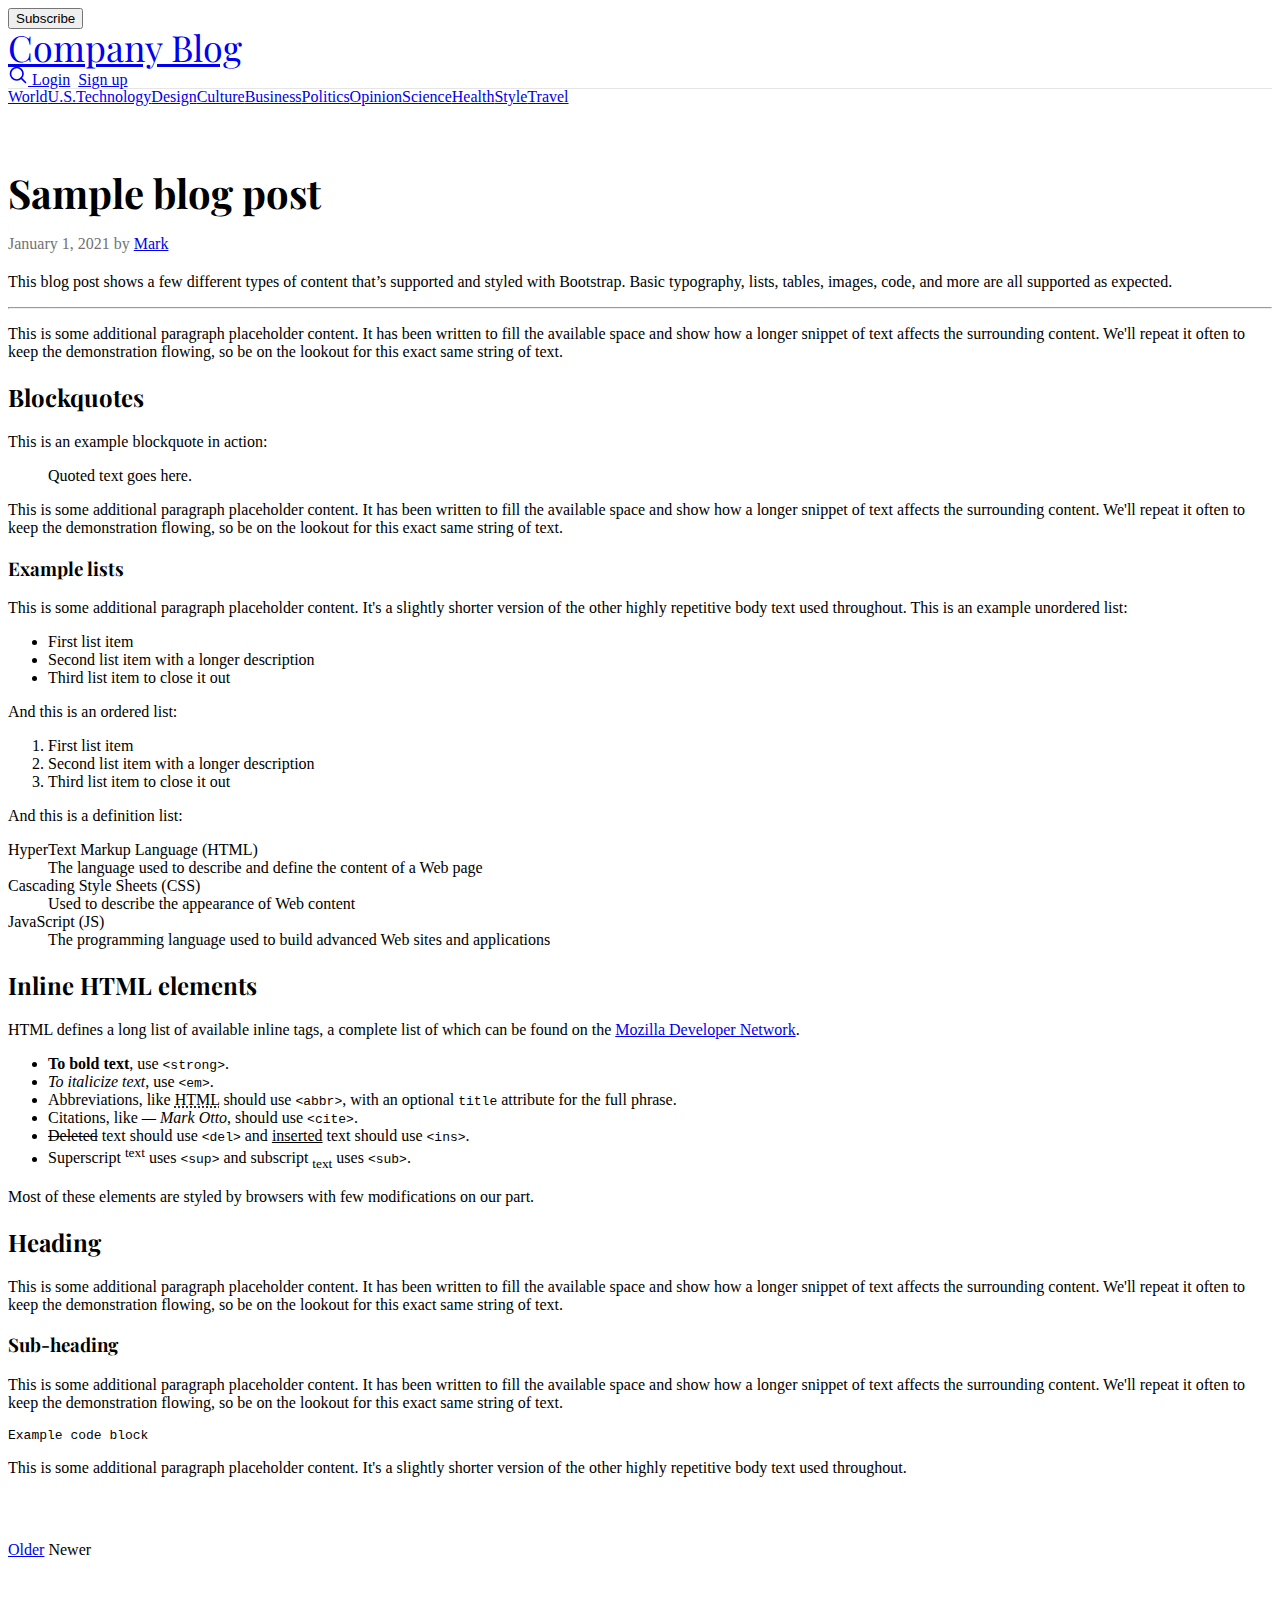
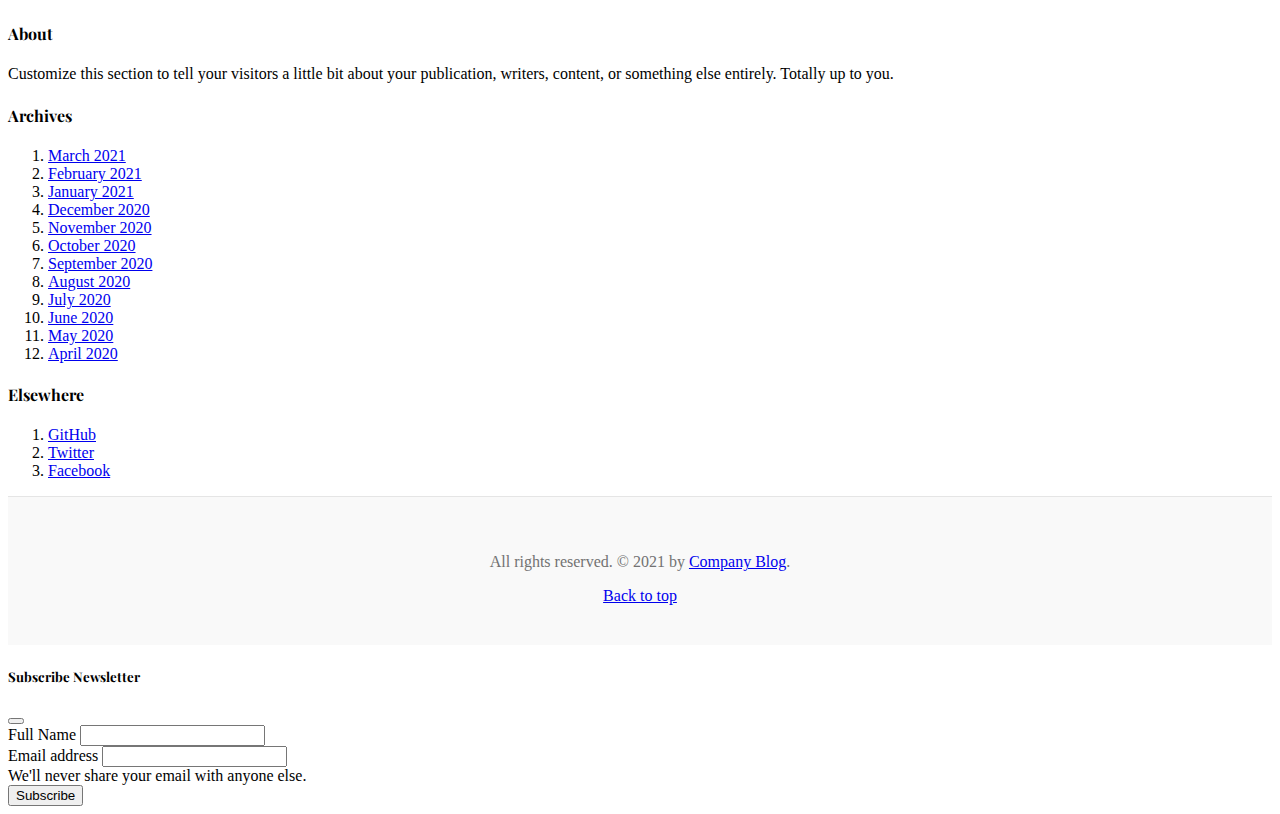
<file: detail.html>
<!doctype html>
<html lang="en">

<head>
    <meta charset="utf-8">
    <meta name="viewport" content="width=device-width, initial-scale=1">
    <meta name="description" content="">
    <meta name="author" content="Mark Otto, Jacob Thornton, and Bootstrap contributors">
    <meta name="generator" content="Hugo 0.88.1">
    <title>Company Blog | Home</title>



    <!-- Bootstrap core CSS -->
    <link href="https://cdn.jsdelivr.net/npm/bootstrap@5.1.3/dist/css/bootstrap.min.css" rel="stylesheet"
        integrity="sha384-1BmE4kWBq78iYhFldvKuhfTAU6auU8tT94WrHftjDbrCEXSU1oBoqyl2QvZ6jIW3" crossorigin="anonymous">


    <!-- Custom styles -->
    <link rel="stylesheet" href="css/style.css" type="text/css" />
    <link href="https://fonts.googleapis.com/css?family=Playfair&#43;Display:700,900&amp;display=swap" rel="stylesheet">
    <!-- Custom styles for this template -->
    <link href="css/blog.css" rel="stylesheet">
</head>

<body>

    <div class="container">
        <header class="blog-header py-3">
            <div class="row flex-nowrap justify-content-between align-items-center">
                <div class="col-4 pt-1">
                    <button type="button" class="btn btn-primary" data-bs-toggle="modal"
                        data-bs-target="#subscribeModal">
                        Subscribe
                    </button>
                </div>
                <div class="col-4 text-center">
                    <a class="blog-header-logo text-dark" href="index.html">Company Blog</a>
                </div>
                <div class="col-4 d-flex justify-content-end align-items-center">
                    <a class="link-secondary" href="#" aria-label="Search">
                        <svg xmlns="http://www.w3.org/2000/svg" width="20" height="20" fill="none" stroke="currentColor"
                            stroke-linecap="round" stroke-linejoin="round" stroke-width="2" class="mx-3" role="img"
                            viewBox="0 0 24 24">
                            <title>Search</title>
                            <circle cx="10.5" cy="10.5" r="7.5" />
                            <path d="M21 21l-5.2-5.2" />
                        </svg>
                    </a>
                    <a class="btn btn-sm btn-outline-primary" href="#">Login</a>&nbsp;
                    <a class="btn btn-sm btn-outline-primary" href="#">Sign up</a>
                </div>
            </div>
        </header>

        <div class="nav-scroller py-1 mb-2">
            <nav class="nav d-flex justify-content-between">
                <a class="p-2 link-secondary" href="#">World</a>
                <a class="p-2 link-secondary" href="#">U.S.</a>
                <a class="p-2 link-secondary" href="#">Technology</a>
                <a class="p-2 link-secondary" href="#">Design</a>
                <a class="p-2 link-secondary" href="#">Culture</a>
                <a class="p-2 link-secondary" href="#">Business</a>
                <a class="p-2 link-secondary" href="#">Politics</a>
                <a class="p-2 link-secondary" href="#">Opinion</a>
                <a class="p-2 link-secondary" href="#">Science</a>
                <a class="p-2 link-secondary" href="#">Health</a>
                <a class="p-2 link-secondary" href="#">Style</a>
                <a class="p-2 link-secondary" href="#">Travel</a>
            </nav>
        </div>
    </div>

    <main class="container">
    
        <div class="row g-5">
            <div class="col-md-8">

                <article class="blog-post">
                    <h2 class="blog-post-title">Sample blog post</h2>
                    <p class="blog-post-meta">January 1, 2021 by <a href="#">Mark</a></p>

                    <p>This blog post shows a few different types of content that’s supported and styled with Bootstrap.
                        Basic typography, lists, tables, images, code, and more are all supported as expected.</p>
                    <hr>
                    <p>This is some additional paragraph placeholder content. It has been written to fill the available
                        space and show how a longer snippet of text affects the surrounding content. We'll repeat it
                        often to keep the demonstration flowing, so be on the lookout for this exact same string of
                        text.</p>
                    <h2>Blockquotes</h2>
                    <p>This is an example blockquote in action:</p>
                    <blockquote class="blockquote">
                        <p>Quoted text goes here.</p>
                    </blockquote>
                    <p>This is some additional paragraph placeholder content. It has been written to fill the available
                        space and show how a longer snippet of text affects the surrounding content. We'll repeat it
                        often to keep the demonstration flowing, so be on the lookout for this exact same string of
                        text.</p>
                    <h3>Example lists</h3>
                    <p>This is some additional paragraph placeholder content. It's a slightly shorter version of the
                        other highly repetitive body text used throughout. This is an example unordered list:</p>
                    <ul>
                        <li>First list item</li>
                        <li>Second list item with a longer description</li>
                        <li>Third list item to close it out</li>
                    </ul>
                    <p>And this is an ordered list:</p>
                    <ol>
                        <li>First list item</li>
                        <li>Second list item with a longer description</li>
                        <li>Third list item to close it out</li>
                    </ol>
                    <p>And this is a definition list:</p>
                    <dl>
                        <dt>HyperText Markup Language (HTML)</dt>
                        <dd>The language used to describe and define the content of a Web page</dd>
                        <dt>Cascading Style Sheets (CSS)</dt>
                        <dd>Used to describe the appearance of Web content</dd>
                        <dt>JavaScript (JS)</dt>
                        <dd>The programming language used to build advanced Web sites and applications</dd>
                    </dl>
                    <h2>Inline HTML elements</h2>
                    <p>HTML defines a long list of available inline tags, a complete list of which can be found on the
                        <a href="https://developer.mozilla.org/en-US/docs/Web/HTML/Element">Mozilla Developer
                            Network</a>.
                    </p>
                    <ul>
                        <li><strong>To bold text</strong>, use <code
                                class="language-plaintext highlighter-rouge">&lt;strong&gt;</code>.</li>
                        <li><em>To italicize text</em>, use <code
                                class="language-plaintext highlighter-rouge">&lt;em&gt;</code>.</li>
                        <li>Abbreviations, like <abbr title="HyperText Markup Langage">HTML</abbr> should use <code
                                class="language-plaintext highlighter-rouge">&lt;abbr&gt;</code>, with an optional <code
                                class="language-plaintext highlighter-rouge">title</code> attribute for the full phrase.
                        </li>
                        <li>Citations, like <cite>— Mark Otto</cite>, should use <code
                                class="language-plaintext highlighter-rouge">&lt;cite&gt;</code>.</li>
                        <li><del>Deleted</del> text should use <code
                                class="language-plaintext highlighter-rouge">&lt;del&gt;</code> and <ins>inserted</ins>
                            text should use <code class="language-plaintext highlighter-rouge">&lt;ins&gt;</code>.</li>
                        <li>Superscript <sup>text</sup> uses <code
                                class="language-plaintext highlighter-rouge">&lt;sup&gt;</code> and subscript
                            <sub>text</sub> uses <code class="language-plaintext highlighter-rouge">&lt;sub&gt;</code>.
                        </li>
                    </ul>
                    <p>Most of these elements are styled by browsers with few modifications on our part.</p>
                    <h2>Heading</h2>
                    <p>This is some additional paragraph placeholder content. It has been written to fill the available
                        space and show how a longer snippet of text affects the surrounding content. We'll repeat it
                        often to keep the demonstration flowing, so be on the lookout for this exact same string of
                        text.</p>
                    <h3>Sub-heading</h3>
                    <p>This is some additional paragraph placeholder content. It has been written to fill the available
                        space and show how a longer snippet of text affects the surrounding content. We'll repeat it
                        often to keep the demonstration flowing, so be on the lookout for this exact same string of
                        text.</p>
                    <pre><code>Example code block</code></pre>
                    <p>This is some additional paragraph placeholder content. It's a slightly shorter version of the
                        other highly repetitive body text used throughout.</p>
                </article>

                <nav class="blog-pagination" aria-label="Pagination">
                    <a class="btn btn-outline-primary" href="#">Older</a>
                    <a class="btn btn-outline-secondary disabled">Newer</a>
                </nav>

            </div>

            <div class="col-md-4">
                <div class="position-sticky" style="top: 2rem;">
                    <div class="p-4 mb-3 bg-light rounded">
                        <h4 class="fst-italic">About</h4>
                        <p class="mb-0">Customize this section to tell your visitors a little bit about your
                            publication, writers, content, or something else entirely. Totally up to you.</p>
                    </div>

                    <div class="p-4">
                        <h4 class="fst-italic">Archives</h4>
                        <ol class="list-unstyled mb-0">
                            <li><a href="#">March 2021</a></li>
                            <li><a href="#">February 2021</a></li>
                            <li><a href="#">January 2021</a></li>
                            <li><a href="#">December 2020</a></li>
                            <li><a href="#">November 2020</a></li>
                            <li><a href="#">October 2020</a></li>
                            <li><a href="#">September 2020</a></li>
                            <li><a href="#">August 2020</a></li>
                            <li><a href="#">July 2020</a></li>
                            <li><a href="#">June 2020</a></li>
                            <li><a href="#">May 2020</a></li>
                            <li><a href="#">April 2020</a></li>
                        </ol>
                    </div>

                    <div class="p-4">
                        <h4 class="fst-italic">Elsewhere</h4>
                        <ol class="list-unstyled">
                            <li><a href="#">GitHub</a></li>
                            <li><a href="#">Twitter</a></li>
                            <li><a href="#">Facebook</a></li>
                        </ol>
                    </div>
                </div>
            </div>
        </div>

    </main>

    <footer class="blog-footer">
        <p>All rights reserved. &copy; 2021</a> by <a
                href="index.html">Company Blog</a>.</p>
        <p>
            <a href="#">Back to top</a>
        </p>
    </footer>

    <!-- Modal -->
    <div class="modal fade" id="subscribeModal" tabindex="-1" aria-labelledby="subscribeModalLabel" aria-hidden="true">
        <div class="modal-dialog">
            <div class="modal-content">
                <div class="modal-header">
                    <h5 class="modal-title" id="subscribeModalLabel">Subscribe Newsletter</h5>
                    <button type="button" class="btn-close" data-bs-dismiss="modal" aria-label="Close"></button>
                </div>
                <div class="modal-body">
                    <form>
                        <div class="mb-3">
                            <label for="fullName" class="form-label">Full Name</label>
                            <input type="text" class="form-control" id="fullName">
                        </div>
                        <div class="mb-3">
                            <label for="email" class="form-label">Email address</label>
                            <input type="email" class="form-control" id="email" aria-describedby="emailHelp">
                            <div id="emailHelp" class="form-text">We'll never share your email with anyone else.</div>
                        </div>
                        <button type="submit" class="btn btn-primary">Subscribe</button>
                    </form>
                </div>
            </div>
        </div>
    </div>

    <script src="https://cdn.jsdelivr.net/npm/bootstrap@5.1.3/dist/js/bootstrap.bundle.min.js"
        integrity="sha384-ka7Sk0Gln4gmtz2MlQnikT1wXgYsOg+OMhuP+IlRH9sENBO0LRn5q+8nbTov4+1p"
        crossorigin="anonymous"></script>

</body>

</html>
</file>
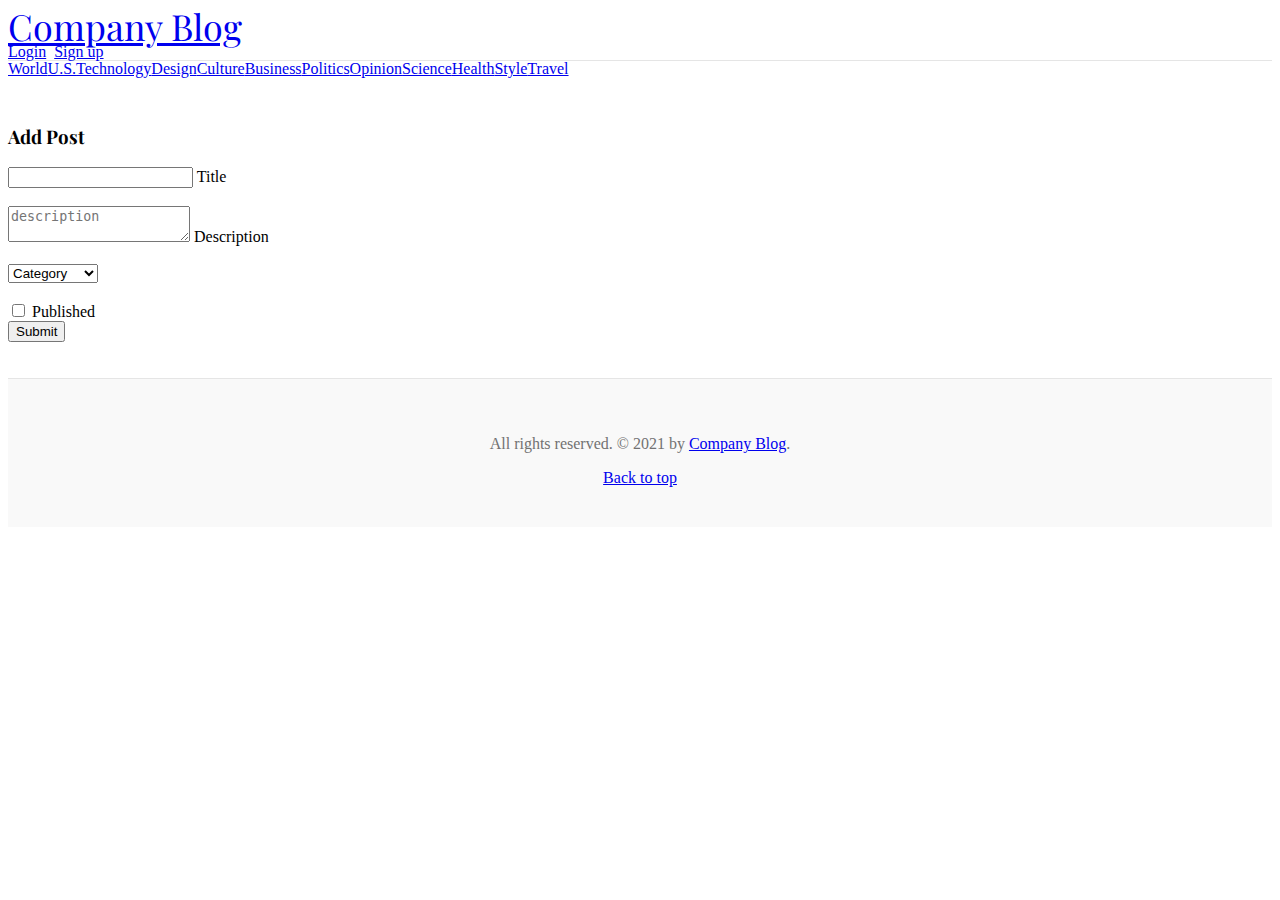
<file: post-submit.html>
<!doctype html>
<html lang="en">

<head>
    <meta charset="utf-8">
    <meta name="viewport" content="width=device-width, initial-scale=1">
    <meta name="description" content="">
    <meta name="author" content="Mark Otto, Jacob Thornton, and Bootstrap contributors">
    <meta name="generator" content="Hugo 0.88.1">
    <title>Company Blog | Home</title>



    <!-- Bootstrap core CSS -->
    <link href="https://cdn.jsdelivr.net/npm/bootstrap@5.1.3/dist/css/bootstrap.min.css" rel="stylesheet"
        integrity="sha384-1BmE4kWBq78iYhFldvKuhfTAU6auU8tT94WrHftjDbrCEXSU1oBoqyl2QvZ6jIW3" crossorigin="anonymous">


    <!-- Custom styles -->
    <link rel="stylesheet" href="css/style.css" type="text/css" />
    <link href="https://fonts.googleapis.com/css?family=Playfair&#43;Display:700,900&amp;display=swap" rel="stylesheet">
    <!-- Custom styles for this template -->
    <link href="css/blog.css" rel="stylesheet">
</head>

<body>

    <div class="container">
        <header class="blog-header py-3">
            <div class="row flex-nowrap justify-content-between align-items-center">
                <div class="col-4 pt-1">

                </div>
                <div class="col-4 text-center">
                    <a class="blog-header-logo text-dark" href="index.html">Company Blog</a>
                </div>
                <div class="col-4 d-flex justify-content-end align-items-center">
                    <a class="btn btn-sm btn-outline-primary" href="#">Login</a>&nbsp;
                    <a class="btn btn-sm btn-outline-primary" href="#">Sign up</a>
                </div>
            </div>
        </header>

        <div class="nav-scroller py-1 mb-2">
            <nav class="nav d-flex justify-content-between">
                <a class="p-2 link-secondary" href="#">World</a>
                <a class="p-2 link-secondary" href="#">U.S.</a>
                <a class="p-2 link-secondary" href="#">Technology</a>
                <a class="p-2 link-secondary" href="#">Design</a>
                <a class="p-2 link-secondary" href="#">Culture</a>
                <a class="p-2 link-secondary" href="#">Business</a>
                <a class="p-2 link-secondary" href="#">Politics</a>
                <a class="p-2 link-secondary" href="#">Opinion</a>
                <a class="p-2 link-secondary" href="#">Science</a>
                <a class="p-2 link-secondary" href="#">Health</a>
                <a class="p-2 link-secondary" href="#">Style</a>
                <a class="p-2 link-secondary" href="#">Travel</a>
            </nav>
        </div>
    </div>

    <main class="container">

        <div class="row g-5">
            <div class="col-md-8">
                <h3>Add Post</h3>
                <form>
                    <div class="form-floating">
                        <input type="text" class="form-control" id="title">
                        <label for="title">Title</label>
                    </div>
                    <br>
                    <div class="form-floating">
                        <textarea class="form-control" placeholder="description" id="description"></textarea>
                        <label for="description">Description</label>
                    </div>
                    <br>
                    <div class="form-floating">
                        <select class="form-select">
                            <option selected>Category</option>
                            <option value="1">World</option>
                            <option value="2">U.S.</option>
                            <option value="3">Technology</option>
                            <option value="4">Design</option>
                            <option value="5">Culture</option>
                            <option value="6">Business</option>
                            <option value="7">Politics</option>
                            <option value="8">Opinion</option>
                            <option value="9">Science</option>
                            <option value="10">Health</option>
                            <option value="11">Style</option>
                            <option value="12">Travel</option>
                        </select>
                    </div>
                    <br>
                    <div class="mb-3 form-check">
                        <input type="checkbox" class="form-check-input" id="Published">
                        <label class="form-check-label" for="Published">Published</label>
                    </div>
                    <button type="submit" class="btn btn-primary">Submit</button>
                </form>

            </div>

            <div class="col-md-4">
            </div>
        </div>

    </main>
    <br><br>
    <footer class="blog-footer">
        <p>All rights reserved. &copy; 2021</a> by <a href="index.html">Company Blog</a>.</p>
        <p>
            <a href="#">Back to top</a>
        </p>
    </footer>



    <script src="https://cdn.jsdelivr.net/npm/bootstrap@5.1.3/dist/js/bootstrap.bundle.min.js"
        integrity="sha384-ka7Sk0Gln4gmtz2MlQnikT1wXgYsOg+OMhuP+IlRH9sENBO0LRn5q+8nbTov4+1p"
        crossorigin="anonymous"></script>

</body>

</html>
</file>
<file: css/style.css>
.bd-placeholder-img {
    font-size: 1.125rem;
    text-anchor: middle;
    -webkit-user-select: none;
    -moz-user-select: none;
    user-select: none;
}

@media (min-width: 768px) {
    .bd-placeholder-img-lg {
        font-size: 3.5rem;
    }
}
</file>
<file: css/blog.css>
.blog-header {
  line-height: 1;
  border-bottom: 1px solid #e5e5e5;
}

.blog-header-logo {
  font-family: "Playfair Display", Georgia, "Times New Roman",
    serif;
  font-size: 2.25rem;
}

.blog-header-logo:hover {
  text-decoration: none;
}

h1,
h2,
h3,
h4,
h5,
h6 {
  font-family: "Playfair Display", Georgia, "Times New Roman",
    serif;
}

.display-4 {
  font-size: 2.5rem;
}
@media (min-width: 768px) {
  .display-4 {
    font-size: 3rem;
  }
}

.nav-scroller {
  position: relative;
  z-index: 2;
  height: 2.75rem;
  overflow-y: hidden;
}

.nav-scroller .nav {
  display: flex;
  flex-wrap: nowrap;
  padding-bottom: 1rem;
  margin-top: -1px;
  overflow-x: auto;
  text-align: center;
  white-space: nowrap;
  -webkit-overflow-scrolling: touch;
}

.nav-scroller .nav-link {
  padding-top: 0.75rem;
  padding-bottom: 0.75rem;
  font-size: 0.875rem;
}

.card-img-right {
  height: 100%;
  border-radius: 0 3px 3px 0;
}

.flex-auto {
  flex: 0 0 auto;
}

.h-250 {
  height: 250px;
}
@media (min-width: 768px) {
  .h-md-250 {
    height: 250px;
  }
}

/* Pagination */
.blog-pagination {
  margin-bottom: 4rem;
}
.blog-pagination > .btn {
  border-radius: 2rem;
}

/*
   * Blog posts
   */
.blog-post {
  margin-bottom: 4rem;
}
.blog-post-title {
  margin-bottom: 0.25rem;
  font-size: 2.5rem;
}
.blog-post-meta {
  margin-bottom: 1.25rem;
  color: #727272;
}

/*
   * Footer
   */
.blog-footer {
  padding: 2.5rem 0;
  color: #727272;
  text-align: center;
  background-color: #f9f9f9;
  border-top: 0.05rem solid #e5e5e5;
}
.blog-footer p:last-child {
  margin-bottom: 0;
}

.main-post {
    background: url('https://picsum.photos/id/1018/1350/400.jpg') no-repeat;
}
</file>
